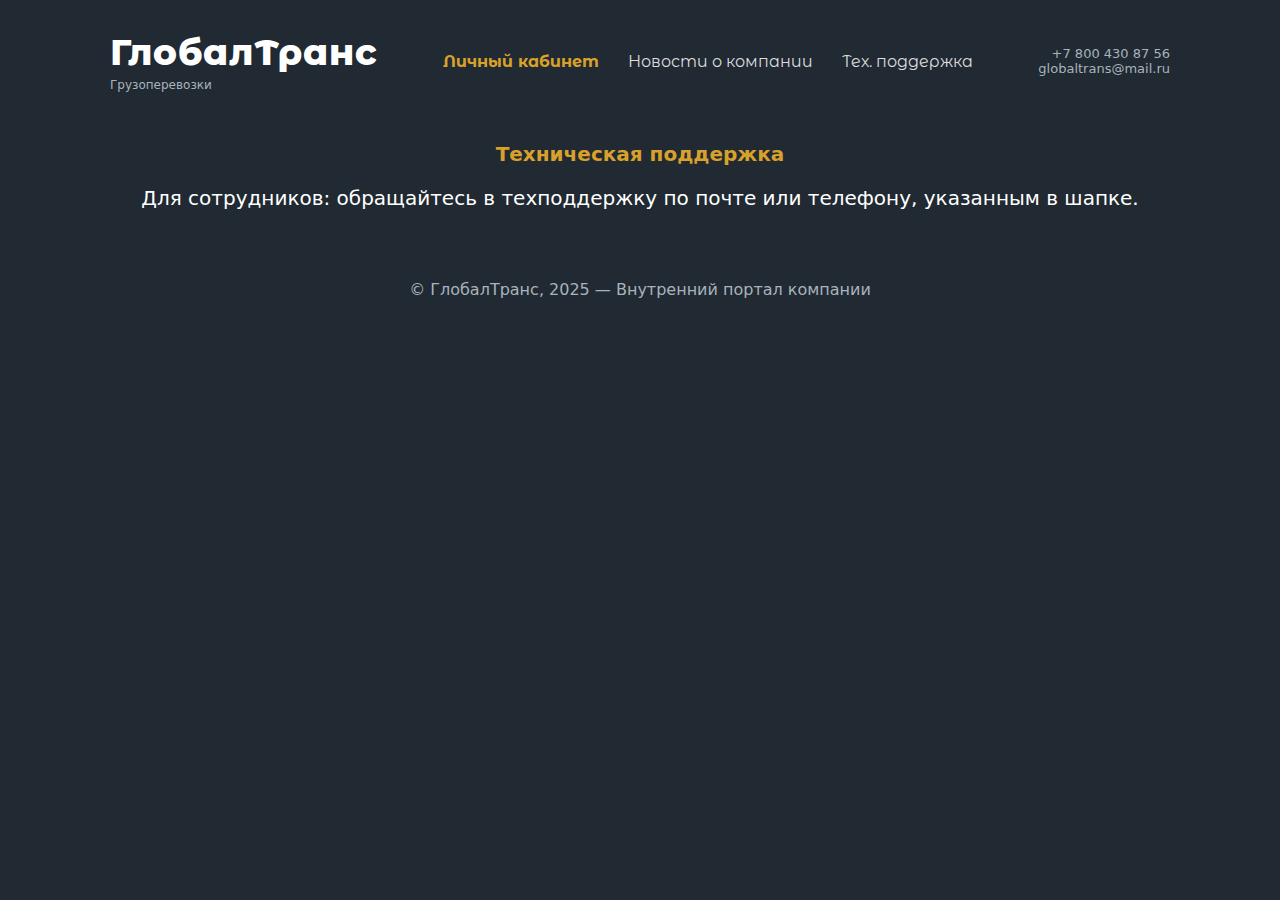
<file: profile.html>
<!DOCTYPE html>

<html lang="ru">

<head>
    <meta charset="utf-8" />
    <meta name="viewport" content="width=device-width,initial-scale=1" />
    <title>ГлобалТранс — Личный кабинет</title>

    <link rel="preconnect" href="https://fonts.googleapis.com">
    <link rel="preconnect" href="https://fonts.gstatic.com" crossorigin>
    <link href="https://fonts.googleapis.com/css2?family=Montserrat+Alternates:wght@400;800&display=swap"
        rel="stylesheet">

    <link rel="stylesheet" href="styles.css" />


</head>

<body>
    <header class="site-header">
        <div class="container header-inner">
            <div class="brand montserrat-alternates">
                <h1>ГлобалТранс</h1>
                <div class="tag">Грузоперевозки</div>
            </div>
            <nav class="top-nav">
                <a href="#" class="active">Личный кабинет</a>
                <a href="index.html">Новости о компании</a>
                <a href="#">Тех. поддержка</a>
            </nav>
            <div class="contacts">
                <div class="phone"><a href="tel:78004308756">+7 800 430 87 56</a></div>
                <div class="email"><a href="mailto:globaltrans@mail.ru">globaltrans@mail.ru</a></div>
            </div>
        </div>
    </header>

    <section id="support" class="support-section">
        <h3 class="section-title">Техническая поддержка</h3>
        <p class="section-title sub-section-title">
            Для сотрудников: обращайтесь в техподдержку по почте или телефону,
            указанным в шапке.
        </p>
    </section>

    <footer class="site-footer">
        <div class="container">
            <p>© ГлобалТранс, 2025 — Внутренний портал компании</p>
        </div>
    </footer>

    <script src="script.js"></script>
</body>

</html>
</file>
<file: styles.css>
/* styles.css - базовая стилизация для внешнего вида, адаптивности и карточек новостей */
:root {
    --bg: #0b0b0d;
    --accent: #d8a12a;
    --muted: #a7b3bc;
    --card: #212932;
    --panel: #ffffff;
    --max-width: 1100px;
    --glass: rgba(255, 255, 255, 0.03);
    font-family: "Inter", system-ui, -apple-system, "Segoe UI", Roboto,
        "Helvetica Neue", Arial;
}

* {
    box-sizing: border-box;
}

html,
body {
    height: 100%;
    margin: 0;
    background-size: cover;
    color: #fff;
    background-color: #212932;
}

.container {
    max-width: var(--max-width);
    margin: 0 auto;
    padding: 0 20px;
}

/* header */
.site-header {
    padding: 30px 0;
    /* border-bottom: 1px solid rgba(255, 255, 255, 0.03); */
    background: transparent;
    /* position: sticky; */
    top: 0;
    z-index: 20;
}

.header-inner {
    display: flex;
    align-items: center;
    gap: 20px;
    justify-content: space-between;
}

.brand h1 {
    margin: 0;
    font-size: 36px;
    letter-spacing: 1px;
    font-family: "Montserrat Alternates", sans-serif;
    font-weight: 800;
    font-style: normal;
}

.brand .tag {
    font-size: 12px;
    color: var(--muted);
    margin-top: 4px;
}

.top-nav a {
    margin: 0 12px;
    color: rgba(255, 255, 255, 0.85);
    text-decoration: none;
    font-family: "Montserrat Alternates", sans-serif;
    font-weight: 400;
    font-style: normal;
}

.top-nav a.active {
    color: var(--accent);
    font-weight: 700;
}

.contacts {
    text-align: right;
    font-size: 13px;
    color: var(--muted);
}

.contacts div a {
    color: var(--muted);
    text-decoration: none;
}

/* news */
.news-section {
    padding: 10px 0;
    text-align: center;
    overflow: hidden;
}

.section-title {
    color: var(--accent);
    font-size: 20px;
    margin-bottom: 18px;
    text-align: center;
}

.sub-section-title {
    color: #fff;
}

.news-grid {
    display: grid;
    grid-template-columns: repeat(auto-fit, minmax(260px, 1fr));
    gap: 20px;
    margin-left: 20px;
    margin-right: 20px;
}

.card {
    background: var(--card);
    padding: 10px;
    margin-bottom: 15px;
    width: 30vw;
    border-radius: 20px;
    border: 1px solid rgba(255, 255, 255, 0.03);
    box-shadow: 0px 4px 4px 0px #00000040;
}

.card img {
    width: 100%;
    height: 160px;
    object-fit: cover;
    border-radius: 14px;
}

.card h4 {
    margin: 14px 0 8px;
    font-size: 18px;
}

.card p {
    color: var(--muted);
    line-height: 1.5;
}

.card .card-date {
    font-size: 12px;
    color: rgba(255, 255, 255, 0.5);
    margin-bottom: 8px;
}

.read-more {
    margin-top: 12px;
    color: var(--accent);
    text-decoration: none;
    font-weight: 600;
}

/* modal */
.modal {
    position: fixed;
    left: 0;
    top: 0;
    width: 100%;
    height: 100%;
    display: flex;
    align-items: center;
    justify-content: center;
    padding: 20px;
    background: rgba(0, 0, 0, 0.6);
    visibility: hidden;
    opacity: 0;
    transition: opacity 0.2s ease, visibility 0.2s;
}

.modal[aria-hidden="false"] {
    visibility: visible;
    opacity: 1;
}

.modal-content {
    background: var(--panel);
    color: #111;
    padding: 30px;
    width: 640px;
    max-width: 100%;
    border-radius: 4px;
    position: relative;
    box-shadow: 0 10px 40px rgba(0, 0, 0, 0.5);
}

.modal-content h2 {
    margin: 0 0 12px;
    text-align: center;
}

.modal-close {
    position: absolute;
    right: 14px;
    top: 10px;
    background: none;
    border: 0;
    font-size: 22px;
    cursor: pointer;
}

label {
    display: block;
    margin: 14px 0;
    color: #333;
    font-weight: 600;
}

input[type="text"],
input[type="password"] {
    width: 100%;
    padding: 16px;
    border: 1px solid #ccc;
    border-radius: 2px;
    font-size: 16px;
    display: block;
}

.form-actions {
    display: flex;
    align-items: center;
    justify-content: space-between;
    margin-top: 14px;
}

.forgot {
    color: var(--accent);
    text-decoration: none;
}

.btn-primary {
    background: var(--accent);
    border: 0;
    padding: 14px 28px;
    border-radius: 2px;
    font-weight: 700;
    cursor: pointer;
}

/* footer */
.site-footer {
    padding: 24px 0;
    text-align: center;
    color: var(--muted);
    /* border-top: 1px solid rgba(255, 255, 255, 0.03); */
    margin-top: 30px;
}

/* responsive */
@media (max-width: 700px) {
    .header-inner {
        flex-direction: column;
        align-items: flex-start;
        gap: 12px;
    }
    .hero {
        padding: 20px;
    }
    .modal-content {
        padding: 18px;
    }
}

.profile-info-container {
    margin-left: 20px;
    margin-right: 20px;
    display: flex;
    align-items: center;
    gap: 20px;
    justify-content: space-between;
}

.profile-card {
    display: flex;
    justify-content: center;
    align-items: center;
    flex-direction: column;
    background: var(--panel);
    color: #000;
    padding: 10px;
    margin-bottom: 15px;
    width: 30vw;
    border-radius: 20px;
    border: 1px solid rgba(255, 255, 255, 0.03);
    box-shadow: 0px 4px 4px 0px #00000040;
}

.profile-card img {
    border-radius: 20px;
    width: 160px;
    height: 160px;
    background-size: contain;
    background-color: #888;
    box-shadow: 4px 4px 5px #00000040;
    margin-bottom: 15px;
}

.profile-card p {
    color: #000;
    font-family: "Montserrat Alternates", sans-serif;
    font-weight: 600;
    font-style: normal;
    margin: 0px;
}
</file>
